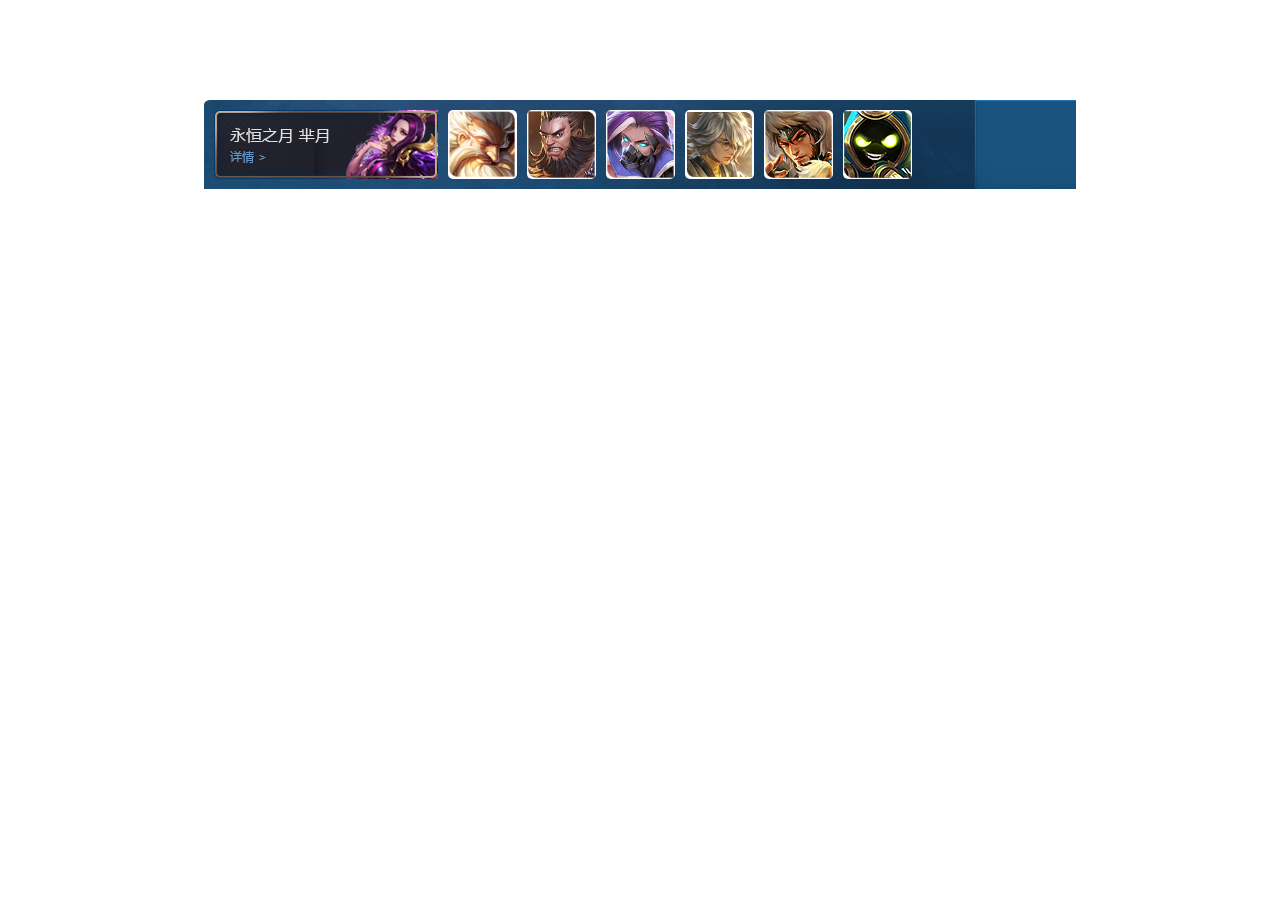
<file: 王者荣耀手风琴案例/index.html>
<!doctype html>
<html>

<head>
    <meta charset="utf-8">
    <title>手风琴案例</title>

    <style type="text/css">
        * {
            margin: 0;
            padding: 0;
        }
        
        img {
            display: block;
        }
        
        ul {
            list-style: none;
        }
        
        .king {
            width: 852px;
            margin: 100px auto;
            background: url(images/bg.png) no-repeat;
            overflow: hidden;
            padding: 10px;
        }
        
        .king ul {
            overflow: hidden;
        }
        
        .king li {
            position: relative;
            float: left;
            width: 69px;
            height: 69px;
            margin-right: 10px;
        }
        
        .king li.current {
            width: 224px;
        }
        
        .king li.current .big {
            display: block;
        }
        
        .king li.current .small {
            display: none;
        }
        
        .big {
            width: 224px;
            display: none;
        }
        
        .small {
            position: absolute;
            top: 0;
            left: 0;
            width: 69px;
            height: 69px;
            border-radius: 5px;
        }
    </style>

</head>

<body>
    <script src="js/jquery.min.js"></script>
    
    <div class="king">
        <ul>
            <li class="current">
                <a href="#">
                    <img src="images/m1.jpg" alt="" class="small">
                    <img src="images/m.png" alt="" class="big">
                </a>
            </li>
            <li>
                <a href="#">
                    <img src="images/l1.jpg" alt="" class="small">
                    <img src="images/l.png" alt="" class="big">
                </a>
            </li>
            <li>
                <a href="#">
                    <img src="images/c1.jpg" alt="" class="small">
                    <img src="images/c.png" alt="" class="big">
                </a>
            </li>
            <li>
                <a href="#">
                    <img src="images/w1.jpg" alt="" class="small">
                    <img src="images/w.png" alt="" class="big">
                </a>
            </li>
            <li>
                <a href="#">
                    <img src="images/z1.jpg" alt="" class="small">
                    <img src="images/z.png" alt="" class="big">
                </a>
            </li>
            <li>
                <a href="#">
                    <img src="images/h1.jpg" alt="" class="small">
                    <img src="images/h.png" alt="" class="big">
                </a>
            </li>
            <li>
                <a href="#">
                    <img src="images/t1.jpg" alt="" class="small">
                    <img src="images/t.png" alt="" class="big">
                </a>
            </li>
        </ul>

    </div>
    <script>
        $(function(){
            $(".king li").mouseenter(function(){
                $(this).stop().animate({
                    width: 224,

                },200).find(".small").stop().fadeOut().siblings(".big").stop().fadeIn();
                $(this).siblings("li").stop().animate({
                    width: 69
                },200).find(".small").stop().fadeIn().siblings(".big").stop().fadeOut();
            })

        })
    </script>
</body>

</html>
</file>
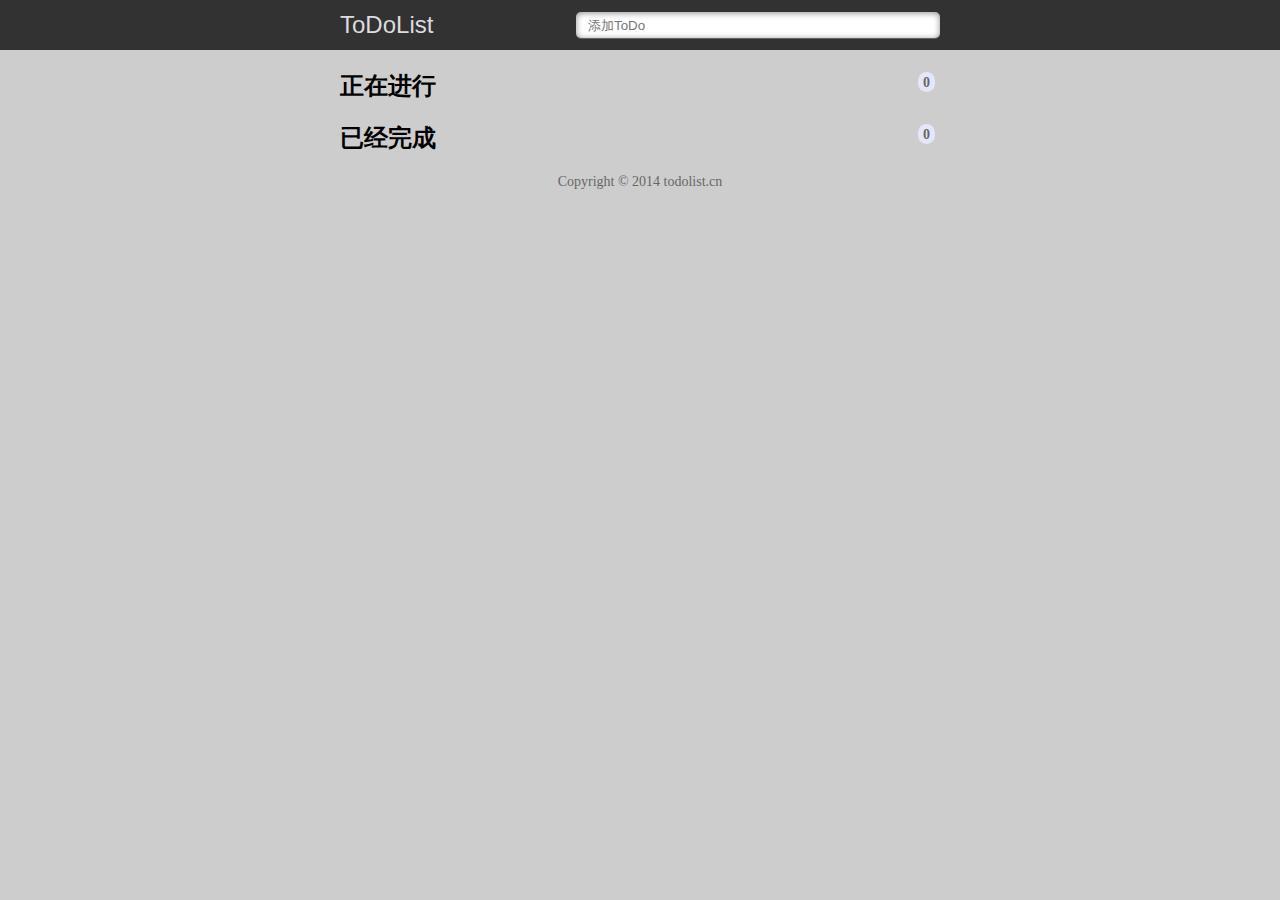
<file: todolist/tudolist.html>
﻿<!DOCTYPE html>
<html>

<head>
    <meta http-equiv="Content-Type" content="text/html; charset=utf-8" />
    <meta name="viewport" content="width=device-width, initial-scale=1.0, maximum-scale=1.0, user-scalable=no" />
    <title>ToDoList—最简单的待办事项列表</title>
    <link rel="stylesheet" href="css/index.css">
    <script src="js/jquery.min.js"></script>
    <script src="js/todolist.js"></script>
</head>

<body>
    <header>
        <section>
            <label for="title">ToDoList</label>
            <input type="text" id="title" name="title" placeholder="添加ToDo" required="required" autocomplete="off" />
        </section>
    </header>
    <section>
        <h2>正在进行 <span id="todocount"></span></h2>
        <ol id="todolist" class="demo-box">

        </ol>
        <h2>已经完成 <span id="donecount"></span></h2>
        <ul id="donelist">

        </ul>
    </section>
    <footer>
        Copyright &copy; 2014 todolist.cn
    </footer>


</body>

</html>
</file>
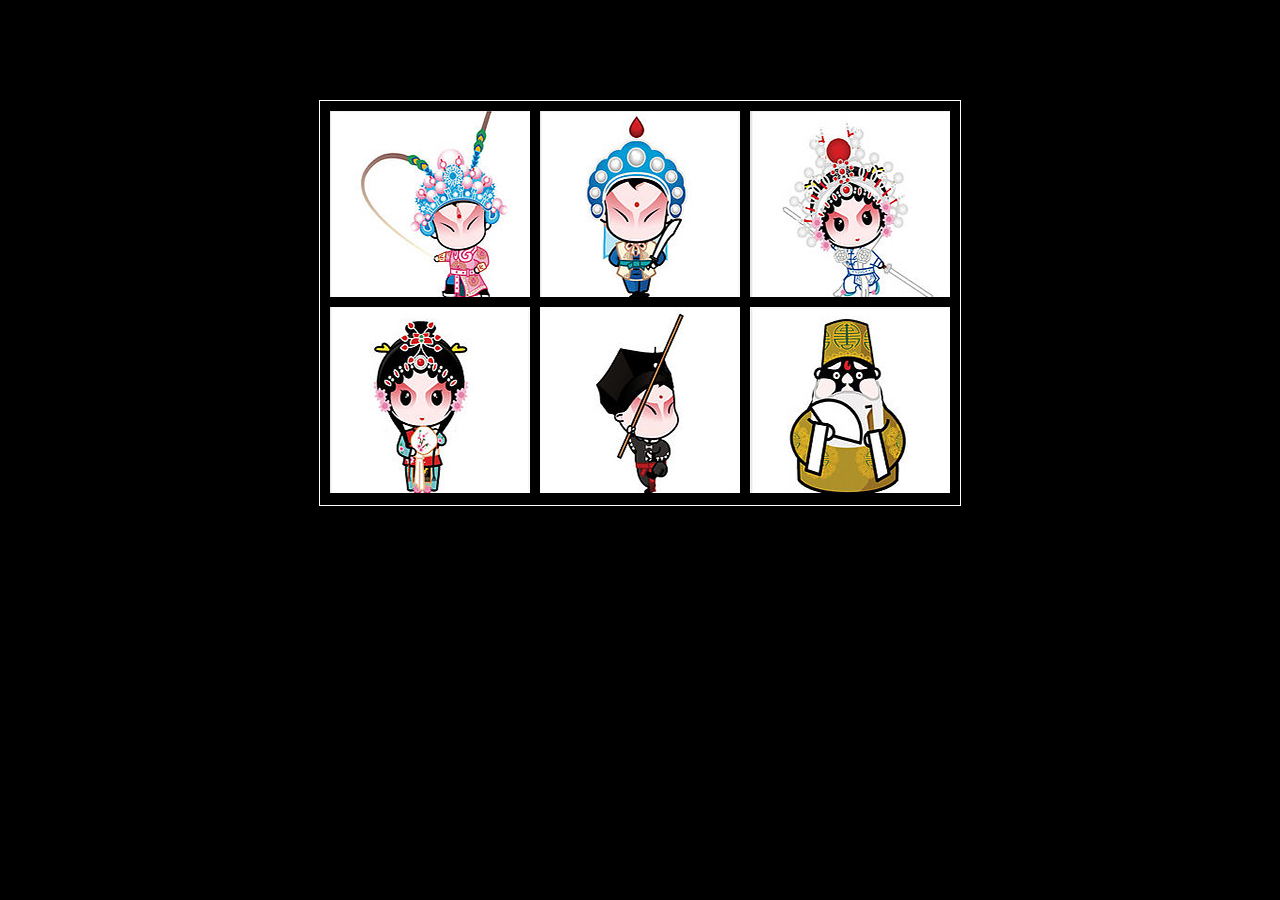
<file: 高亮突出显示/突出显示.html>
<!DOCTYPE html>
<html>

<head lang="en">
    <meta charset="UTF-8">
    <title></title>
    <style type="text/css">
        * {
            margin: 0;
            padding: 0;
        }
        
        ul {
            list-style: none;
        }
        
        body {
            background: #000;
        }
        
        .wrap {
            margin: 100px auto 0;
            width: 630px;
            height: 394px;
            padding: 10px 0 0 10px;
            background: #000;
            overflow: hidden;
            border: 1px solid #fff;
        }
        
        .wrap li {
            float: left;
            margin: 0 10px 10px 0;
        }
        
        .wrap img {
            display: block;
            border: 0;
        }
    </style>
    <script src="jquery.min.js"></script>
    <script>
        $(function(){
            $(".wrap li").hover(function(){
                $(this).siblings().stop().fadeTo(400,0.5);
            },function(){
                $(this).siblings().stop().fadeTo(400,1);
            })

        })
    </script>
</head>

<body>
    <div class="wrap">
        <ul>
            <li>
                <a href="#"><img src="images/01.jpg" alt="" /></a>
            </li>
            <li>
                <a href="#"><img src="images/02.jpg" alt="" /></a>
            </li>
            <li>
                <a href="#"><img src="images/03.jpg" alt="" /></a>
            </li>
            <li>
                <a href="#"><img src="images/04.jpg" alt="" /></a>
            </li>
            <li>
                <a href="#"><img src="images/05.jpg" alt="" /></a>
            </li>
            <li>
                <a href="#"><img src="images/06.jpg" alt="" /></a>
            </li>
        </ul>
    </div>
</body>

</html>
</file>
<file: todolist/css/index.css>
body {
    margin: 0;
    padding: 0;
    font-size: 16px;
    background: #CDCDCD;
}

header {
    height: 50px;
    background: #333;
    background: rgba(47, 47, 47, 0.98);
}

section {
    margin: 0 auto;
}

label {
    float: left;
    width: 100px;
    line-height: 50px;
    color: #DDD;
    font-size: 24px;
    cursor: pointer;
    font-family: "Helvetica Neue", Helvetica, Arial, sans-serif;
}

header input {
    float: right;
    width: 60%;
    height: 24px;
    margin-top: 12px;
    text-indent: 10px;
    border-radius: 5px;
    box-shadow: 0 1px 0 rgba(255, 255, 255, 0.24), 0 1px 6px rgba(0, 0, 0, 0.45) inset;
    border: none
}

input:focus {
    outline-width: 0
}

h2 {
    position: relative;
}

span {
    position: absolute;
    top: 2px;
    right: 5px;
    display: inline-block;
    padding: 0 5px;
    height: 20px;
    border-radius: 20px;
    background: #E6E6FA;
    line-height: 22px;
    text-align: center;
    color: #666;
    font-size: 14px;
}

ol,
ul {
    padding: 0;
    list-style: none;
}

li input {
    position: absolute;
    top: 2px;
    left: 10px;
    width: 22px;
    height: 22px;
    cursor: pointer;
}

p {
    margin: 0;
}

li p input {
    top: 3px;
    left: 40px;
    width: 70%;
    height: 20px;
    line-height: 14px;
    text-indent: 5px;
    font-size: 14px;
}

li {
    height: 32px;
    line-height: 32px;
    background: #fff;
    position: relative;
    margin-bottom: 10px;
    padding: 0 45px;
    border-radius: 3px;
    border-left: 5px solid #629A9C;
    box-shadow: 0 1px 2px rgba(0, 0, 0, 0.07);
}

ol li {
    cursor: move;
}

ul li {
    border-left: 5px solid #999;
    opacity: 0.5;
}

li a {
    position: absolute;
    top: 2px;
    right: 5px;
    display: inline-block;
    width: 14px;
    height: 12px;
    border-radius: 14px;
    border: 6px double #FFF;
    background: #CCC;
    line-height: 14px;
    text-align: center;
    color: #FFF;
    font-weight: bold;
    font-size: 14px;
    cursor: pointer;
}

footer {
    color: #666;
    font-size: 14px;
    text-align: center;
}

footer a {
    color: #666;
    text-decoration: none;
    color: #999;
}

@media screen and (max-device-width: 620px) {
    section {
        width: 96%;
        padding: 0 2%;
    }
}

@media screen and (min-width: 620px) {
    section {
        width: 600px;
        padding: 0 10px;
    }
}
</file>
